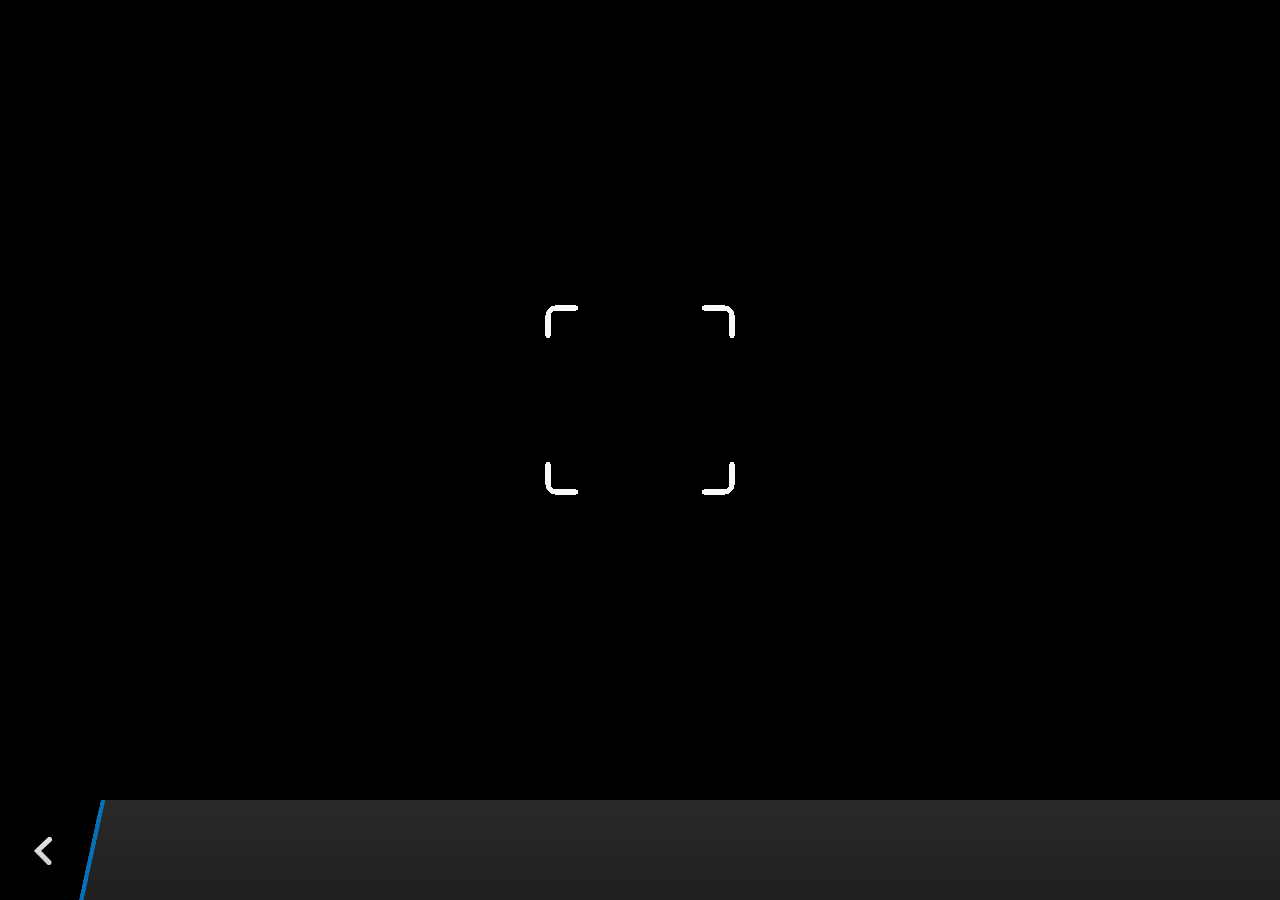
<file: jesusLastDaysApp/plugins/cordova-plugin-camera/www/blackberry10/assets/camera.html>
<!--
 Licensed under the Apache License, Version 2.0 (the "License");
 you may not use this file except in compliance with the License.
 You may obtain a copy of the License at

 http://www.apache.org/licenses/LICENSE-2.0

 Unless required by applicable law or agreed to in writing, software
 distributed under the License is distributed on an "AS IS" BASIS,
 WITHOUT WARRANTIES OR CONDITIONS OF ANY KIND, either express or implied.
 See the License for the specific language governing permissions and
 limitations under the License.
 -->
<!DOCTYPE HTML>
<html lang="en">
    <head>
        <meta charset="utf-8">
        <script src="camera.js" type="text/javascript"></script>
        <script>
            var meta = document.createElement("meta");
            meta.setAttribute('name','viewport');
            meta.setAttribute('content','initial-scale='+ (1/window.devicePixelRatio) + ',user-scalable=no');
            document.getElementsByTagName('head')[0].appendChild(meta);
        </script>
    </head>
    <style type="text/css">
        body {
            background-color: black;
        }
        .action-bar {
            position: fixed;
            left: 0px;
            bottom: 0px;
            height: 100px;
            width: 100%;
            background-image: linear-gradient(rgb(41, 41, 41), rgb(32, 32, 32));
        }
        .action-bar-back {
            width: 78px;
            height: 100px;
            background-color: black;
        }
        .action-bar-divider {
            position: fixed;
            bottom: 0px;
            left: 78px;
            width: 28px;
            height: 100px;
            background-image: url([data-uri]);
        }
        .action-bar-back-button {
            position: fixed;
            bottom: 35px;
            left: 34px;
            width: 18px;
            height: 28px;
            background-image: url([data-uri]);
        }
        .camera-cross-hairs {
            position: fixed;
            top: 50%;
            left: 50%;
            -webkit-transform: translate(-50%, -147px);
            width: 194px;
            height: 195px;
            background-image: url([data-uri]); 
        }
    </style>
    <body>
        <div id="camera">
            <video id="v"></video>
            <div class="camera-cross-hairs"></div>
        </div>
        <canvas id="c" style="display: none;"></canvas>
        <div class="action-bar">
            <div id="back" class="action-bar-back">
                <div class="action-bar-back-button"></div>
            </div>
            <div class="action-bar-divider"></div>
        </div>
    </body>
</html>
</file>
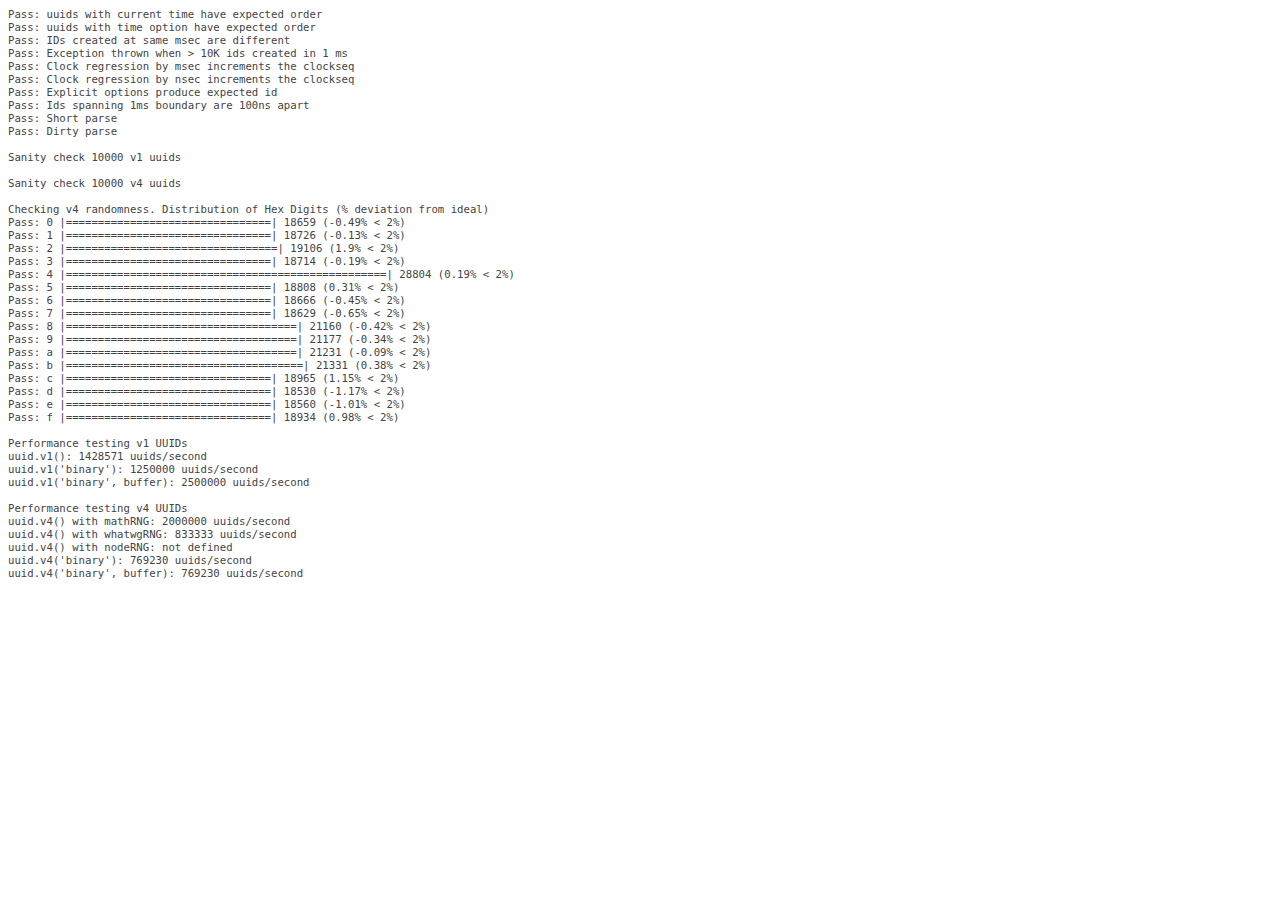
<file: jesusLastDaysApp/platforms/ios/cordova/node_modules/node-uuid/test/test.html>
<html>
  <head>
    <style>
      div {
        font-family: monospace;
        font-size: 8pt;
      }
      div.log {color: #444;}
      div.warn {color: #550;}
      div.error {color: #800; font-weight: bold;}
    </style>
    <script src="../uuid.js"></script>
  </head>
  <body>
    <script src="./test.js"></script>
  </body>
</html>
</file>
